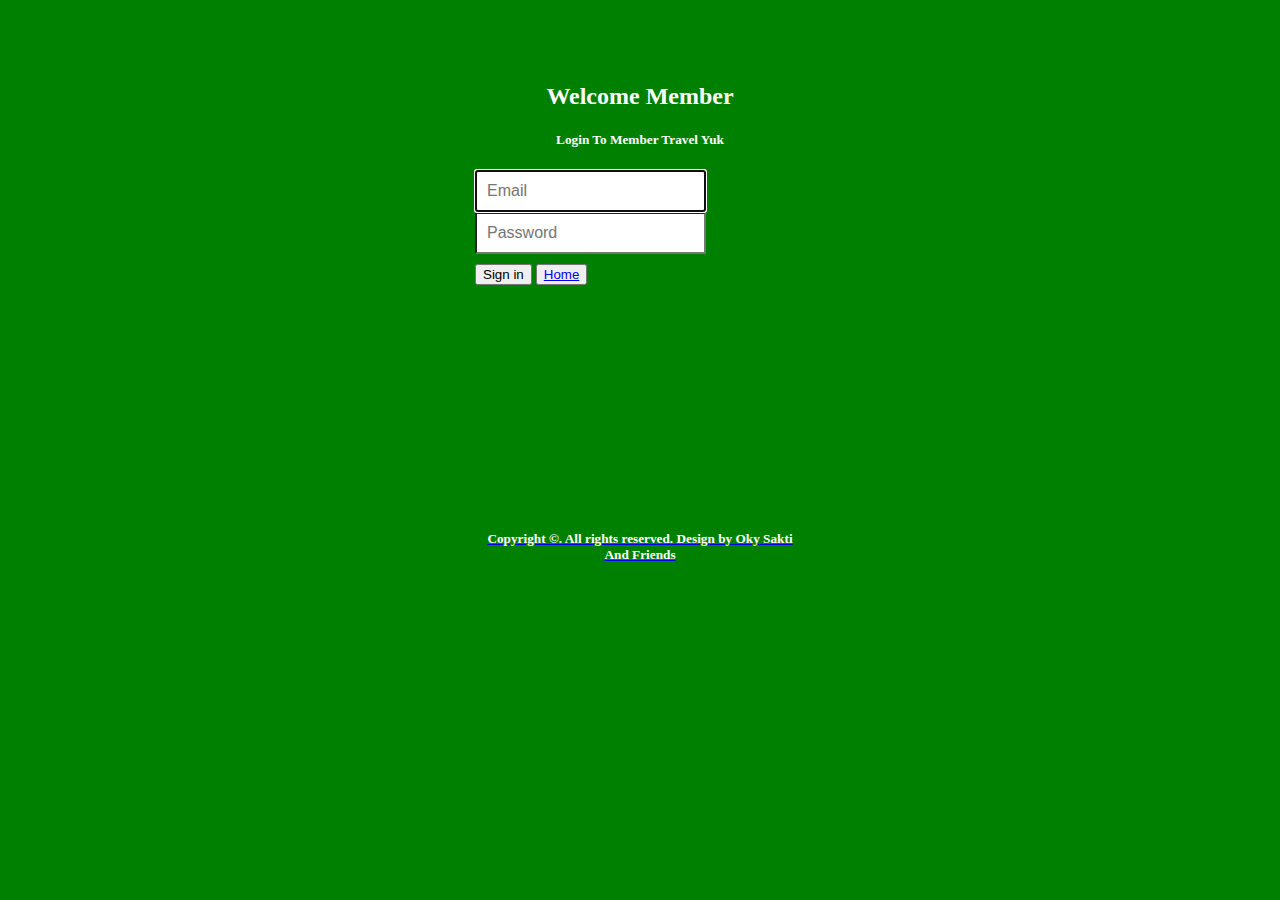
<file: TA PWEB2017/indexlogin.html>
<!DOCTYPE html>
<html lang="en">
  <head>

    <title>Login Member Travel Yuk</title>


    <link href="signin.css" rel="stylesheet">
  </head>

  <body>

    <div class="container">

      <form class="form-signin" action="loginah.php" method="post">
        <h2 class="form-signin-heading"><center><span class="glyphicon glyphicon-th-large"></span> Welcome Member</center></h2>
        <h5 class="baru">Login To Member Travel Yuk</h5>
        <input name="user" id="user" type="input" class="form-control" placeholder="Email" required autofocus>
        <input name="pass" id="pass" type="password" class="form-control" placeholder="Password" required>
</br>
        <button class="btn btn-lg btn-danger btn-block" type="submit">Sign in</a></button>
        <button type="submit"><a href="index.php">Home</a></button>
    </form>

    </div>
      </div>
    </div>
  </div>
</div>



    <!-- Bootstrap core JavaScript
    ================================================== -->
    <!-- Placed at the end of the document so the pages load faster -->
    <br />
    <br />
    <br />
    <br />
    <br />
    <br />
    <br />
    <br />
    <br />
    <br />
    <br />
    <br />
    <center><h5 class="form-signin"> <a href="#"><font color="white">Copyright &copy;. All rights reserved. Design by Oky Sakti And Friends</font></a></h5></center>
  </body>
</html>
</file>
<file: TA PWEB2017/signin.css>
body {
  padding-top: 40px;
  padding-bottom: 40px;
  background-color: green;
}

.form-signin {
  max-width: 330px;
  padding: 15px;
  margin: 0 auto;
  color: white;
}
.baru {
    color: white;
    font-weight: bold;
    text-align: center;
}
.form-signin .form-signin-heading,
.form-signin .checkbox {
  margin-bottom: 10px;
  
}
.form-signin .checkbox {
  font-weight: normal;
}
.form-signin .form-control {
  position: relative;
  height: auto;
  -webkit-box-sizing: border-box;
     -moz-box-sizing: border-box;
          box-sizing: border-box;
  padding: 10px;
  font-size: 16px;
}
.form-signin .form-control:focus {
  z-index: 2;
}
.form-signin input[type="email"] {
  margin-bottom: -1px;
  border-bottom-right-radius: 0;
  border-bottom-left-radius: 0;
}
.form-signin input[type="password"] {
  margin-bottom: 10px;
  border-top-left-radius: 0;
  border-top-right-radius: 0;
}
</file>
